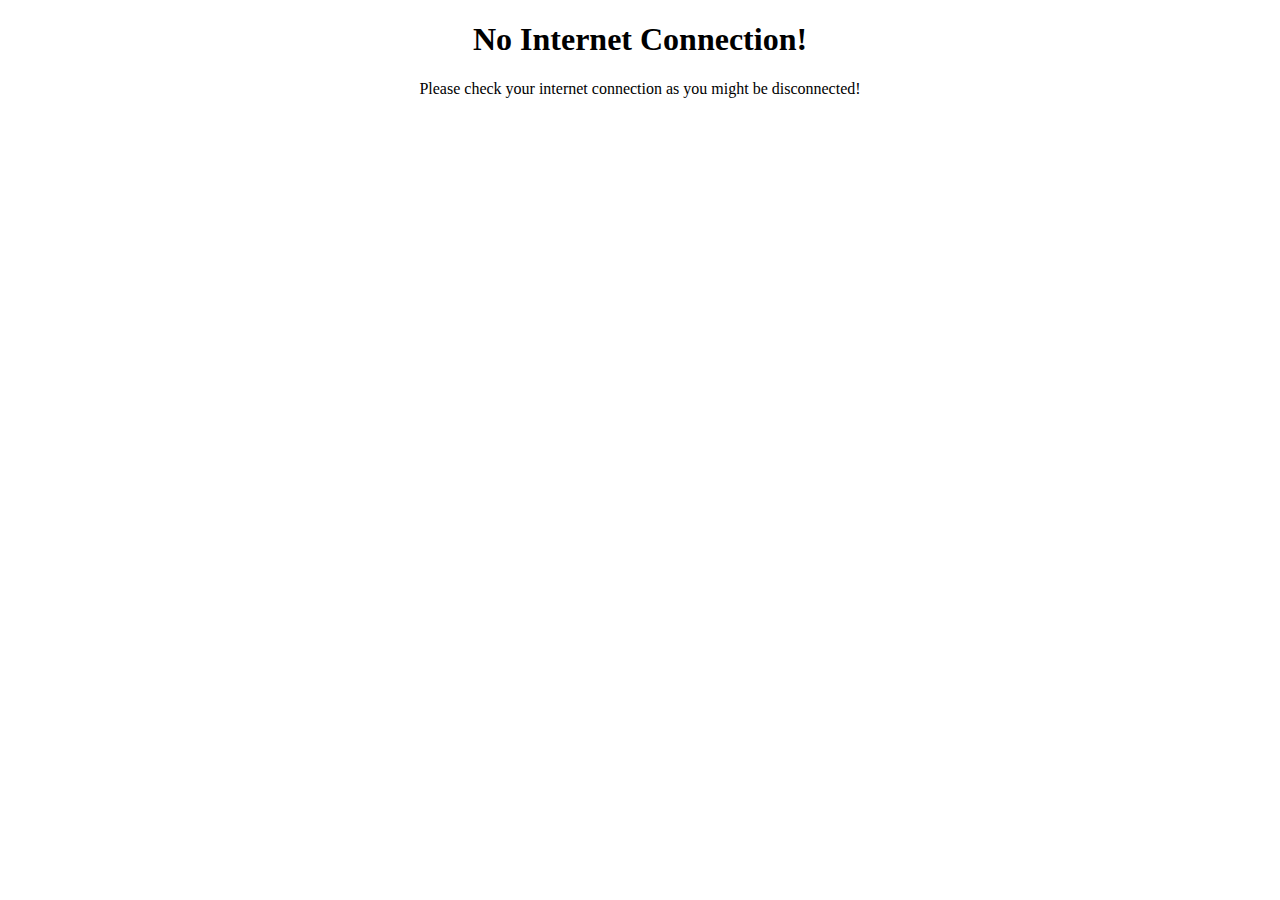
<file: offline.html>
<!DOCTYPE html>
<html lang="en">

<head>
    <meta charset="UTF-8">
    <meta http-equiv="X-UA-Compatible" content="IE=edge">
    <meta name="viewport" content="width=device-width, initial-scale=1.0">
    <link rel="shortcut icon" href="./images/dino.png" type="image/x-icon">
    <title>You are Offline!</title>
    <style>
        .main {
            text-align: center;
        }
    </style>
</head>

<body>
    <div class="main">
        <h1>No Internet Connection!</h1>
        <p>Please check your internet connection as you might be disconnected!</p>
    </div>

</body>

</html>
</file>
